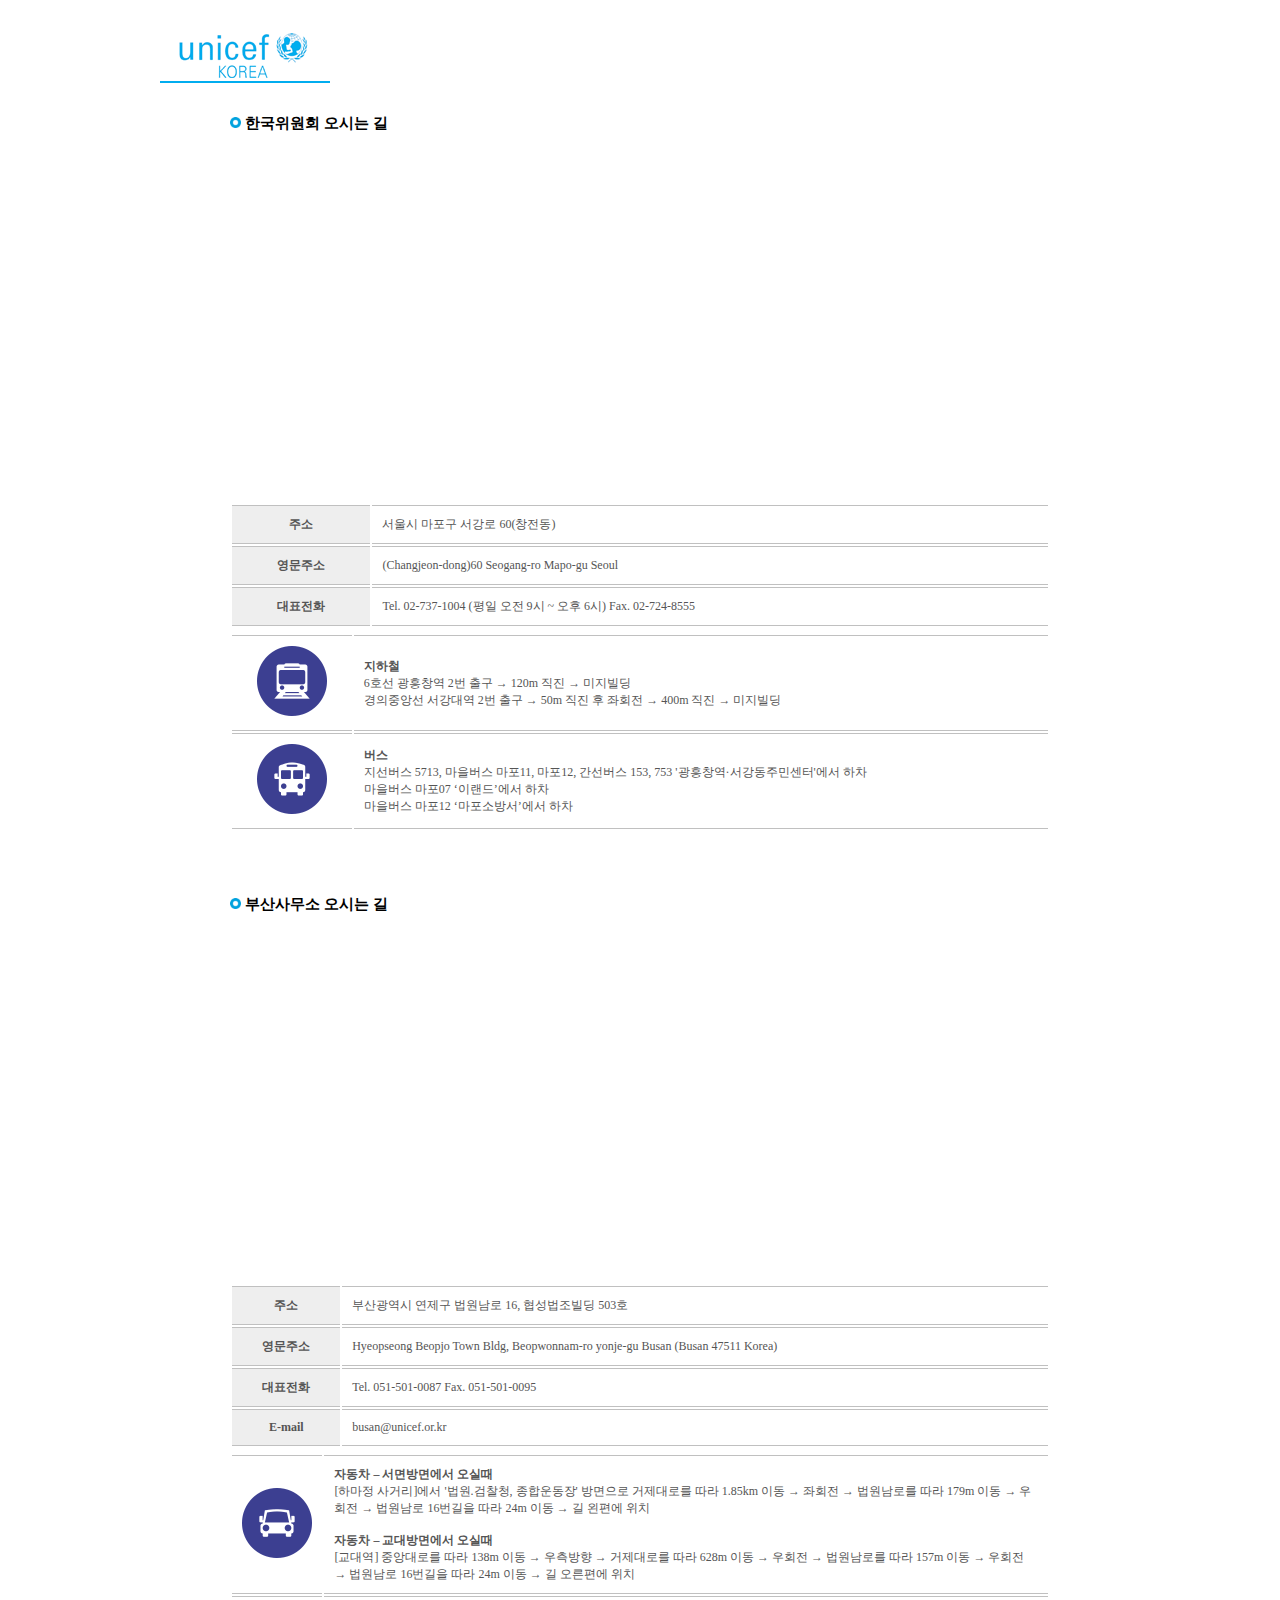
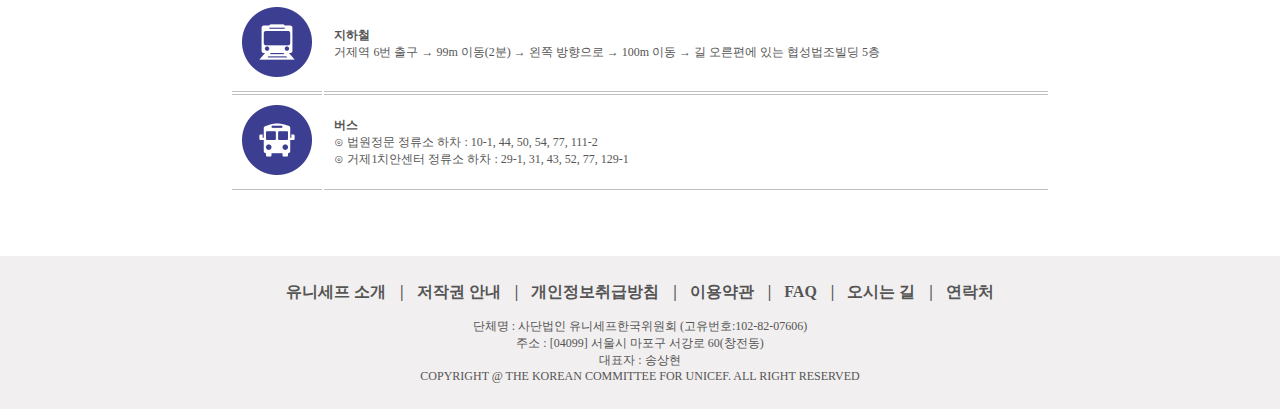
<file: maps.html>
<!DOCTYPE html>
<html lang="en">
    <head>
        <meta charset="UTF-8">
        <meta http-equiv="X-UA-Compatible" content="IE=edge">
        <meta name="viewport" content="width=device-width, initial-scale=1.0">
    
        <meta property="og:title" content="유니세프 한국위원회 오시는 길">
        <meta property="og:url" content="https://gpqls92.github.io/unicef/maps.html">
        <meta property="og:image" content="./img/support_4/logo_img06.png">
        <meta property="og:description" content="기후변화로 발생하는 자연재해. 어린이들은 내일 더 심각한 기후변화를 견뎌야 합니다.">
    
        <meta name="twitter:card" content="summary">
        <meta name="twitter:title" content="유니세프 한국위원회 오시는 길">
        <meta name="twitter:url" content="https://gpqls92.github.io/unicef/maps.html">
        <meta name="twitter:image" content="./img/support_4/logo_img06.png">
        <meta name="twitter:description" content="기후변화로 발생하는 자연재해. 어린이들은 내일 더 심각한 기후변화를 견뎌야 합니다.">
        <title>[유니세프 한국위원회 오시는 길]</title>
    
        <link rel="shortcut icon" href="img/logo/16X16.png">
        <link rel="apple-touch-icon-precomposed" sizes="114*114" href="img/logo/114X114.png">
        <link href="./scss/maps.css" rel="stylesheet">
    
        <script defer src="./js/jquery-3.6.0.min.js"></script>
        <script defer src="./js/jquery-ui.min.js"></script>
        <script defer src="./js/maps.js" type="text/javascript"></script>
    </head>
<body>
    <div class="fix">
        <p class="fix1">
            <a class="logo" href="https://www.unicef.or.kr/"><img src="./img/maps/sd-logo.gif" alt="logo"></a>
        </p>
        <!-- <h2> 연락처 </h2> -->
    </div>
    <div class="common">
        <p class="hear">
            <img src="./img/maps/Ellipse_1.png" alt="earth">
            한국위원회 오시는 길
        </p>    
        <div id="map1" style="width:80%;height:350px;"></div>
        <table class="board">
            <tbody>
                <tr>
                    <th>주소</th>
                    <td>서울시 마포구 서강로 60(창전동)</td>
                </tr>
                <tr>
                    <th>영문주소</th>
                    <td>(Changjeon-dong)60 Seogang-ro Mapo-gu Seoul</td>
                </tr>
                <tr>
                    <th>대표전화</th>
                    <td>Tel. 02-737-1004 (평일 오전 9시 ~ 오후 6시) Fax. 02-724-8555</td>
                </tr>
            </tbody>
        </table>
        <table class="board">
            <tbody>
                <tr>
                <td><img src="./img/maps/vehicle_02.gif" alt="border1"></td>
                <td>
                    <strong>지하철</strong><br>
                    6호선 광흥창역 2번 출구 → 120m 직진 → 미지빌딩<br>
                    경의중앙선 서강대역 2번 출구 → 50m 직진 후 좌회전 → 400m 직진 → 미지빌딩
                </td>
                </tr>
                <tr>
                    <td><img src="./img/maps/vehicle_03.gif" alt="border2"></td>
                    <td>
                        <strong>버스</strong><br>
                        지선버스 5713, 마을버스 마포11, 마포12, 간선버스 153, 753 '광흥창역·서강동주민센터'에서 하차<br>
                        마을버스 마포07 ‘이랜드’에서 하차<br>
                        마을버스 마포12 ‘마포소방서’에서 하차
                    </td>
                </tr>
            </tbody>
        </table>
    </div>




    <div class="common">
        <p class="hear">
            <img src="./img/maps/Ellipse_1.png" alt="earth">
            부산사무소 오시는 길
        </p>    
        <div id="map" style="width:80%;height:350px;"></div>
        <table class="board">
            <tbody>
                <tr>
                    <th>주소</th>
                    <td>부산광역시 연제구 법원남로 16, 협성법조빌딩 503호</td>
                </tr>
                <tr>
                    <th>영문주소</th>
                    <td>Hyeopseong Beopjo Town Bldg, Beopwonnam-ro yonje-gu Busan (Busan 47511 Korea)</td>
                </tr>
                <tr>
                    <th>대표전화</th>
                    <td>Tel. 051-501-0087     Fax. 051-501-0095</td>
                </tr>
                <tr>
                    <th>E-mail</th>
                    <td>busan@unicef.or.kr</td>
                </tr>
            </tbody>
        </table>
        <table class="board">
            <tbody>
                <tr>
                    <td><img src="./img/maps/vehicle_01.gif" alt="gif1"></td>
                    <td>
                        <strong>자동차 – 서면방면에서 오실때</strong><br>
                        [하마정 사거리]에서 '법원.검찰청, 종합운동장' 방면으로 거제대로를 따라 1.85km 이동 → 좌회전 → 법원남로를 따라 179m 이동 → 우회전 → 법원남로 16번길을 따라 24m  이동 → 길 왼편에 위치
                        <br>
                        <br>
                        <strong>자동차 – 교대방면에서 오실때</strong><br>
                        [교대역] 중앙대로를 따라 138m 이동 → 우측방향 → 거제대로를 따라 628m 이동 → 우회전 → 법원남로를 따라 157m 이동 → 우회전 → 법원남로 16번길을 따라 24m 이동 → 길 오른편에 위치
                        <br>
                    </td>
                    </tr>
                <tr>
                <td><img src="./img/maps/vehicle_02.gif" alt="gif2"></td>
                <td>
                    <strong>지하철</strong><br>
                    거제역 6번 출구 → 99m 이동(2분) → 왼쪽 방향으로 → 100m 이동 → 길 오른편에 있는 협성법조빌딩 5층
                </td>
                </tr>
                <tr>
                    <td><img src="./img/maps/vehicle_03.gif" alt="gif3"></td>
                    <td>
                        <strong>버스</strong><br>
                        ⊙ 법원정문 정류소 하차 : 10-1, 44, 50, 54, 77, 111-2<br>
                        ⊙ 거제1치안센터 정류소 하차 : 29-1, 31, 43, 52, 77, 129-1
                    </td>
                </tr>
            </tbody>
        </table>
    </div>
        
        <script type="text/javascript" src="https://dapi.kakao.com/v2/maps/sdk.js?appkey=5f4bc40910354f5a26b86f8a9cd447e5&libraries=services"></script>
        
        
        <footer>
            <div class="info">
                <nav class="menu">
                    <a href="https://www.unicef.or.kr/intro/about-unicef-korea.asp"> 유니세프 소개 </a>
                    <a>|</a>
                    <a href="https://www.unicef.or.kr/intro/brand.asp"> 저작권 안내 </a>
                    <a>|</a>
                    <a href="https://www.unicef.or.kr/about/privacy.asp"> 개인정보취급방침 </a>
                    <a>|</a>
                    <a href="https://www.unicef.or.kr/about/service.asp"> 이용약관 </a>
                    <a>|</a>
                    <a href="https://www.unicef.or.kr/about/faq.asp"> FAQ </a>
                    <a>|</a>
                    <a href="./maps.html"> 오시는 길 </a>
                    <a>|</a>
                    <a href="https://www.unicef.or.kr/intro/contact.asp"> 연락처 </a>
                </nav>
                    <p>단체명 : 사단법인 유니세프한국위원회 (고유번호:102-82-07606)</p>
                    <p>주소 : [04099] 서울시 마포구 서강로 60(창전동)</p>
                    <p>대표자 : 송상현</p>
                    <p>COPYRIGHT @ THE KOREAN COMMITTEE FOR UNICEF. ALL RIGHT RESERVED</p>
            </div>
            </footer>

            <style>
                *{
                    margin: 0; 
                    /* box-sizing: border-box;  */
                    cursor: none;
                }
                #cvs{
                    z-index: 9999;
                    position: fixed;
                    left: 0; top: 0;
                    pointer-events: none;
                }
            </style>
        
        
</body>
</html>
</file>
<file: scss/maps.css>
body {
  margin: 0;
  font-size: 12px;
  color: #555;
  list-style: none;
  border-color: #777;
}

body .fix {
  padding: 0 10%;
  width: 80%;
  margin: 0;
}

body .fix .fix1 {
  margin: 32px;
  width: 80%;
}

body .fix .logo {
  width: 100%;
  height: auto;
  position: relative;
  /* margin-bottom: 30px; */
  border-bottom: 2px solid #01adef;
}

body .common {
  margin: 0;
  margin-bottom: 5%;
  width: 80%;
  padding: 0 18%;
}

body .common .hear {
  font-weight: bold;
  font-size: 15px;
  margin-bottom: 15px;
  color: #000;
}

body .common .hear img {
  width: 11px;
}

body .board {
  width: 80%;
  margin: 5px 0;
}

body .board th, body .board td {
  text-align: center;
  padding: 10px;
  border: 1px solid #c0c0c0;
  border-width: 1px 0 1px;
}

body .board tbody th {
  background: #eee;
}

body .board tbody td:nth-child(2) {
  text-align: left;
}

body footer {
  background-color: #f1efef;
  margin: 0;
  padding: 2% 10%;
  text-align: center;
}

body footer .info .menu {
  padding: 0 0 15px 0;
}

body footer .info .menu a {
  margin: 0 5px;
  text-decoration: none;
  font-weight: bold;
  color: #555;
  font-size: 1rem;
}
/*# sourceMappingURL=maps.css.map */
</file>
